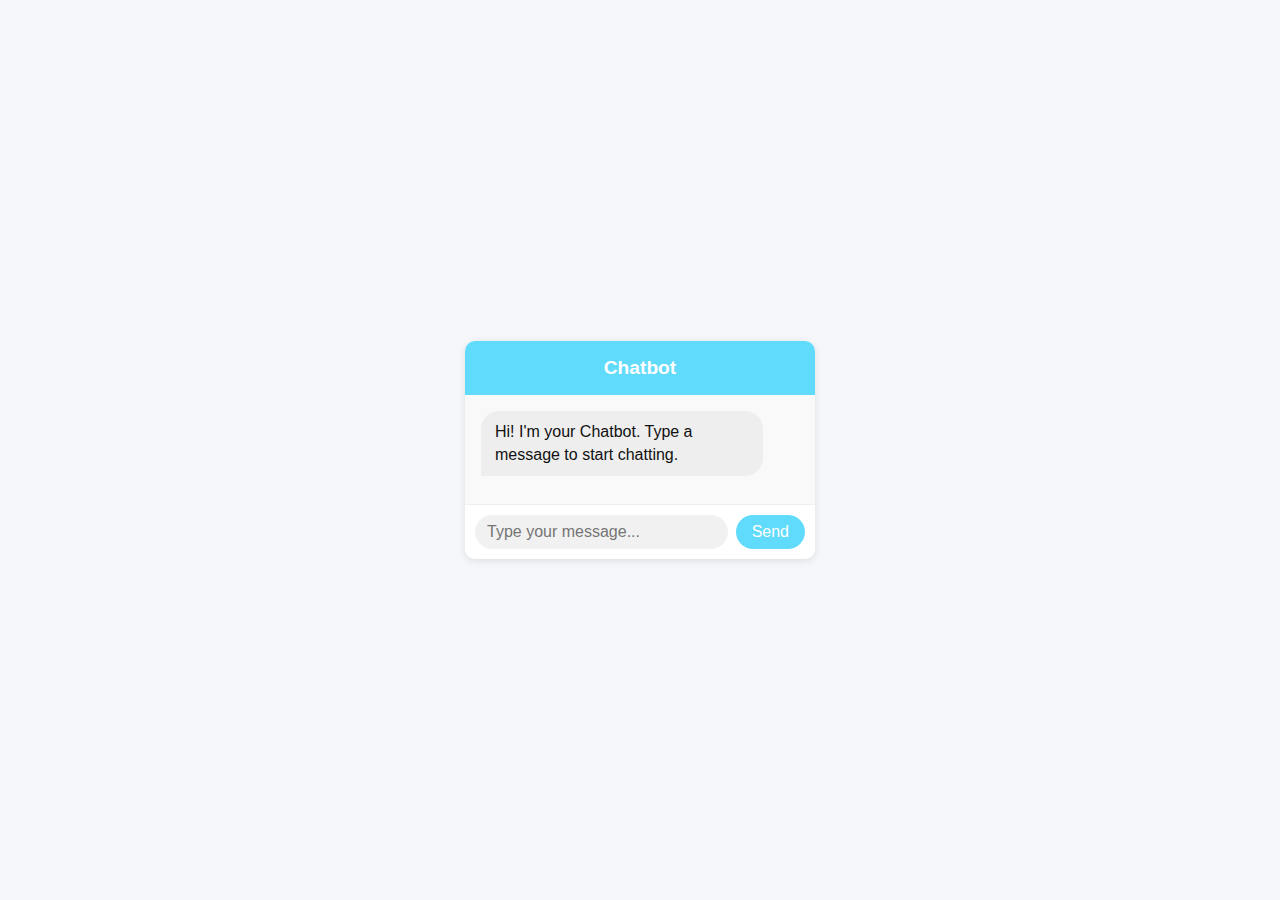
<file: index1.html>
<!DOCTYPE html>
<html lang="en">
<head>
  <meta charset="UTF-8">
  <title>Simple Chatbot</title>
  <style>
    body {
      font-family: Arial, sans-serif;
      background: #f5f7fa;
      display: flex;
      justify-content: center;
      align-items: center;
      min-height: 100vh;
      margin: 0;
    }
    .chat-container {
      width: 350px;
      background: #fff;
      border-radius: 10px;
      box-shadow: 0 2px 8px rgba(0,0,0,0.1);
      display: flex;
      flex-direction: column;
      overflow: hidden;
    }
    .chat-header {
      background: #61dbfb;
      color: #fff;
      padding: 16px;
      text-align: center;
      font-size: 1.2em;
      font-weight: bold;
    }
    .chat-messages {
      flex: 1;
      padding: 16px;
      overflow-y: auto;
      background: #f9f9f9;
    }
    .message {
      margin-bottom: 12px;
      display: flex;
      flex-direction: column;
    }
    .user {
      align-items: flex-end;
    }
    .bot {
      align-items: flex-start;
    }
    .bubble {
      padding: 10px 14px;
      border-radius: 18px;
      max-width: 80%;
      font-size: 1em;
      line-height: 1.4;
    }
    .user .bubble {
      background: #61dbfb;
      color: #fff;
      border-bottom-right-radius: 2px;
    }
    .bot .bubble {
      background: #eee;
      color: #111;
      border-bottom-left-radius: 2px;
    }
    .chat-input {
      display: flex;
      border-top: 1px solid #eee;
      background: #fff;
      padding: 10px;
    }
    .chat-input input {
      flex: 1;
      border: none;
      outline: none;
      padding: 8px 12px;
      border-radius: 18px;
      font-size: 1em;
      background: #f1f1f1;
    }
    .chat-input button {
      margin-left: 8px;
      padding: 8px 16px;
      border: none;
      background: #61dbfb;
      color: #fff;
      font-size: 1em;
      border-radius: 18px;
      cursor: pointer;
      transition: background 0.2s;
    }
    .chat-input button:hover {
      background: #21a1c1;
    }
  </style>
</head>
<body>
  <div class="chat-container">
    <div class="chat-header">Chatbot</div>
    <div class="chat-messages" id="chat-messages"></div>
    <form class="chat-input" id="chat-form" autocomplete="off">
      <input type="text" id="user-input" placeholder="Type your message..." required />
      <button type="submit">Send</button>
    </form>
  </div>
  <script>
    // Basic rules for the bot's responses
    const botResponses = [
      { keywords: ["hello", "hi", "hey"], response: "Hello! How can I help you today?" },
      { keywords: ["how are you"], response: "I'm just a bot, but I'm doing great! How about you?" },
      { keywords: ["name"], response: "I'm a simple chatbot created with HTML, CSS, and JavaScript." },
      { keywords: ["help"], response: "Sure! You can ask me about this demo or just say hi." },
      { keywords: ["react"], response: "React is a popular JavaScript library for building user interfaces." },
      { keywords: ["bye", "goodbye"], response: "Goodbye! Have a great day!" },
    ];

    function getBotResponse(input) {
      input = input.toLowerCase();
      for (const entry of botResponses) {
        for (const keyword of entry.keywords) {
          if (input.includes(keyword)) {
            return entry.response;
          }
        }
      }
      // Default response
      return "Sorry, I didn't understand that. Can you try asking something else?";
    }

    const chatMessages = document.getElementById("chat-messages");
    const chatForm = document.getElementById("chat-form");
    const userInput = document.getElementById("user-input");

    function addMessage(text, sender = "user") {
      const messageDiv = document.createElement("div");
      messageDiv.className = "message " + sender;

      const bubble = document.createElement("div");
      bubble.className = "bubble";
      bubble.textContent = text;

      messageDiv.appendChild(bubble);
      chatMessages.appendChild(messageDiv);
      chatMessages.scrollTop = chatMessages.scrollHeight;
    }

    chatForm.addEventListener("submit", function(e) {
      e.preventDefault();
      const text = userInput.value.trim();
      if (!text) return;
      addMessage(text, "user");
      userInput.value = "";

      setTimeout(() => {
        const response = getBotResponse(text);
        addMessage(response, "bot");
      }, 600);
    });

    // Initial bot greeting
    window.onload = () => {
      addMessage("Hi! I'm your Chatbot. Type a message to start chatting.", "bot");
    };
  </script>
</body>
</html>
</file>
